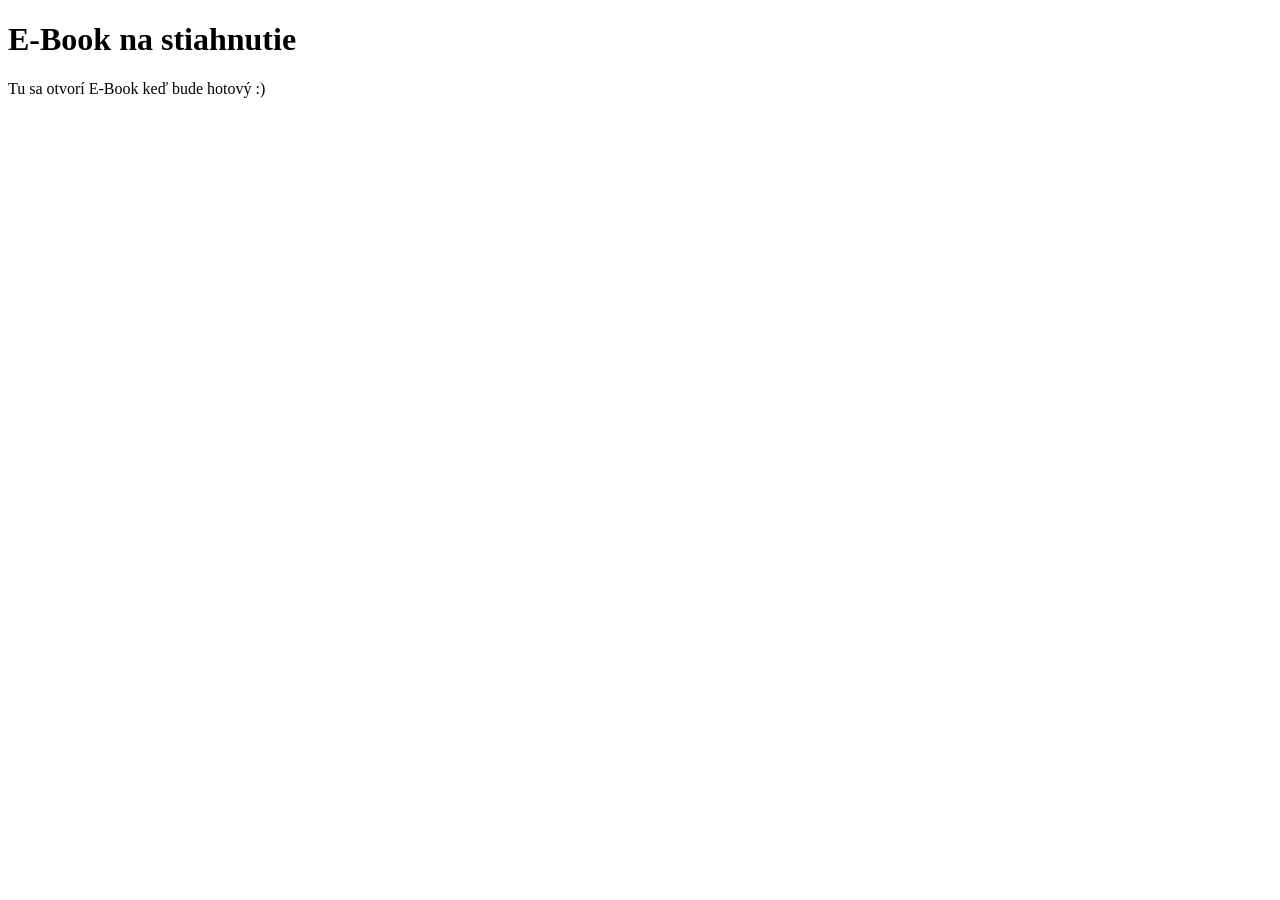
<file: ebook.html>
<!DOCTYPE html>
<html lang="en">
<head>
    <meta charset="UTF-8">
    <meta name="viewport" content="width=device-width, initial-scale=1.0">
    <title>Document</title>
</head>
<body>
    <h1>E-Book na stiahnutie</h1>
    <p>Tu sa otvorí E-Book keď bude hotový :)</p>
</body>
</html>
</file>
